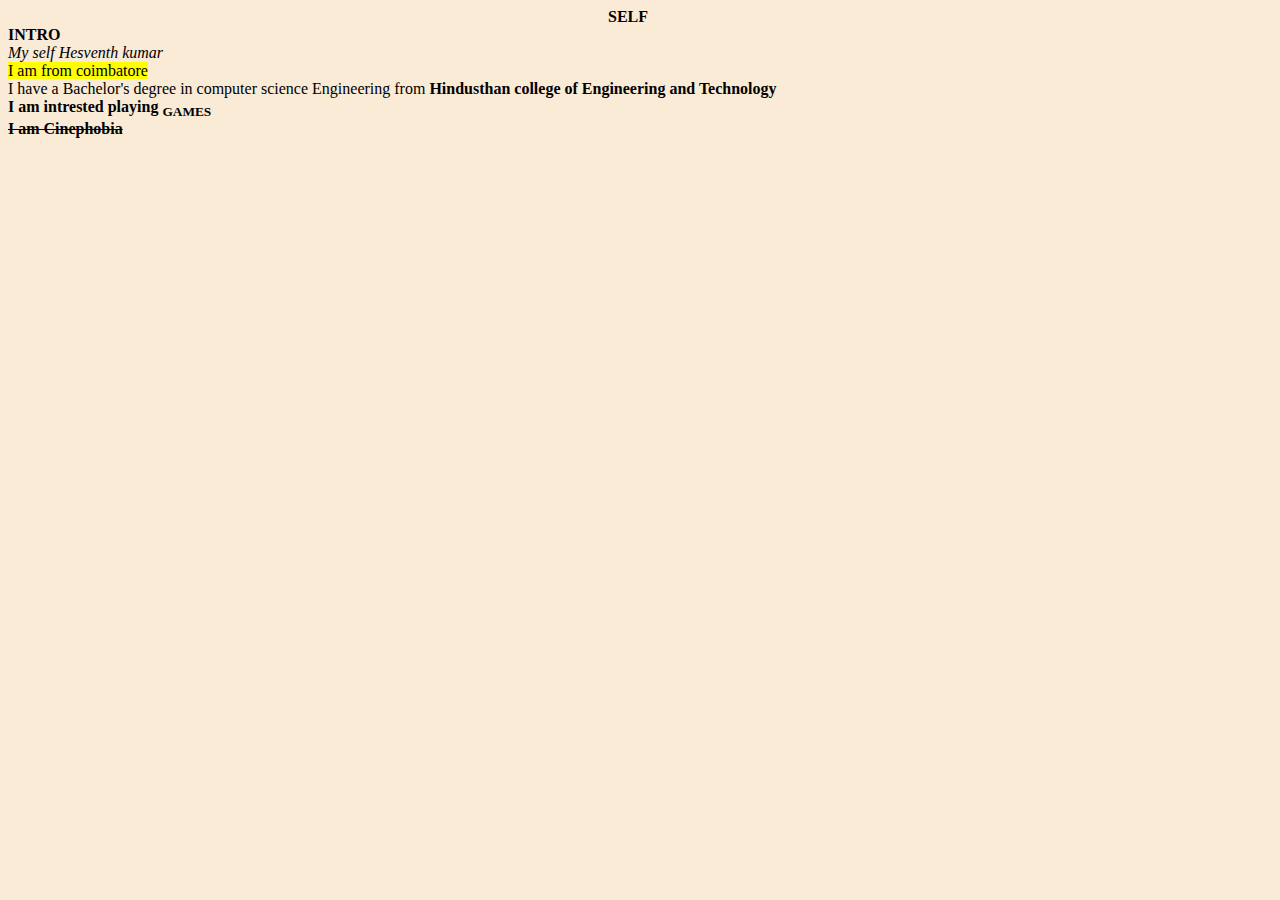
<file: index.html>
<!DOCTYPE html>
<html lang="en">
<head>
    <link rel="stylesheet" href="style.css">
    <meta charset="UTF-8">
    <meta name="viewport" content="width=device-width, initial-scale=1.0">
    <title>SELF INTRO</title>
</head>
<body>
    <b> SELF INTRO</b>
    <br>
    <i>My self  Hesventh kumar</i>
    <br>
    <mark>I am from coimbatore</mark>
    <br>
    <insert>I have a Bachelor's degree in computer science  Engineering  from <strong>Hindusthan college  of Engineering and Technology</insert>
    <br>
    I am  intrested playing <sub>GAMES</sub>
    <br>
    <del> I am Cinephobia  </del>
    
</body>
</html>
</file>
<file: style.css>
body{
    background-color: antiquewhite;
    
}
b{
    padding: 600px;
}
</file>
